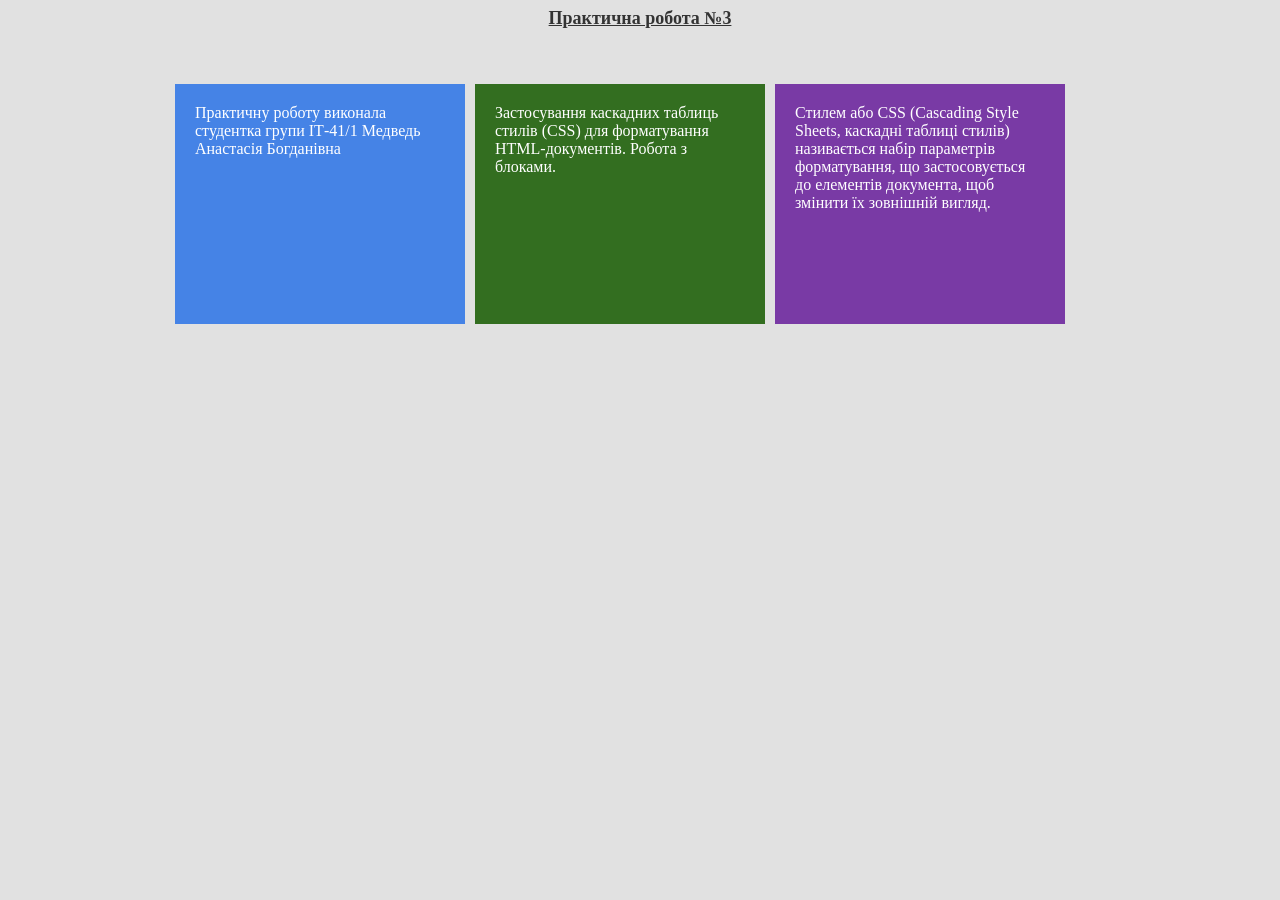
<file: index.html>
<!doctype html>
<html lang="uk">
  <head>
    <meta charset="UTF-8" />
    <meta name="viewport" content="width=device-width, initial-scale=1.0" />
    <title>Практична робота №3</title>
    <link type="text/css" rel="stylesheet" href="style.css" />
  </head>
  <body>
    <div class="wrapper">
      <div class="title">Практична робота №3</div>
      <div class="autor">
        Практичну роботу виконала студентка групи ІТ-41/1 Медведь Анастасія
        Богданівна
      </div>
      <div class="topic">
        Застосування каскадних таблиць стилів (CSS) для форматування
        HTML-документів. Робота з блоками.
      </div>
      <div class="definition">
        Стилем або CSS (Cascading Style Sheets, каскадні таблиці стилів)
        називається набір параметрів форматування, що застосовується до
        елементів документа, щоб змінити їх зовнішній вигляд.
      </div>
    </div>
  </body>
</html>
</file>
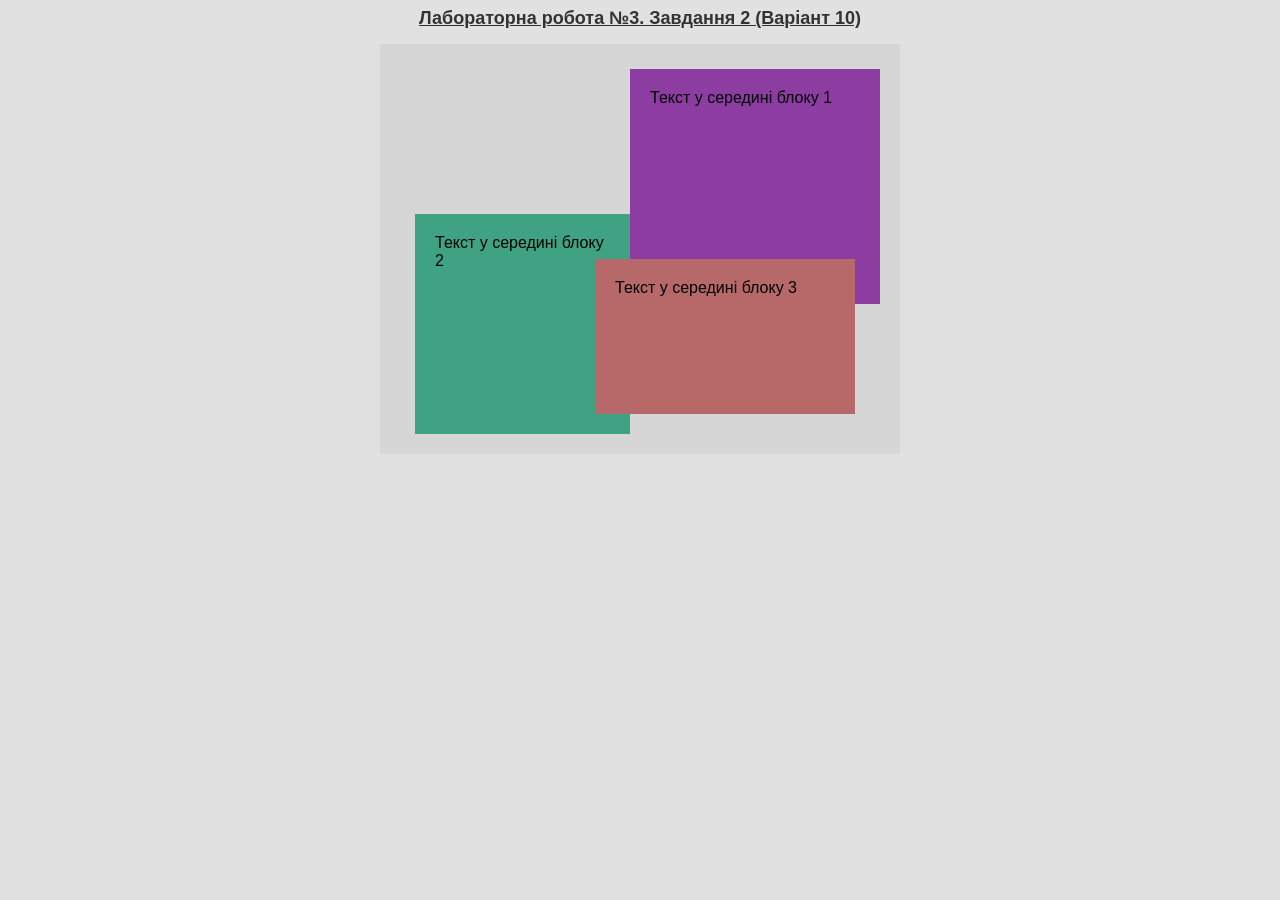
<file: index2.html>
<!doctype html>
<html lang="uk">
  <head>
    <meta charset="UTF-8" />
    <meta name="viewport" content="width=device-width, initial-scale=1.0" />
    <title>Лабораторна робота №3 — Завдання 2</title>
    <link type="text/css" rel="stylesheet" href="style2.css" />
  </head>
  <body>
    <div class="wrapper">
      <div class="title">Лабораторна робота №3. Завдання 2 (Варіант 10)</div>
      <div class="blocks-container">
        <div class="block1">Текст у середині блоку 1</div>
        <div class="block2">Текст у середині блоку 2</div>
        <div class="block3">Текст у середині блоку 3</div>
      </div>
    </div>
  </body>
</html>
</file>
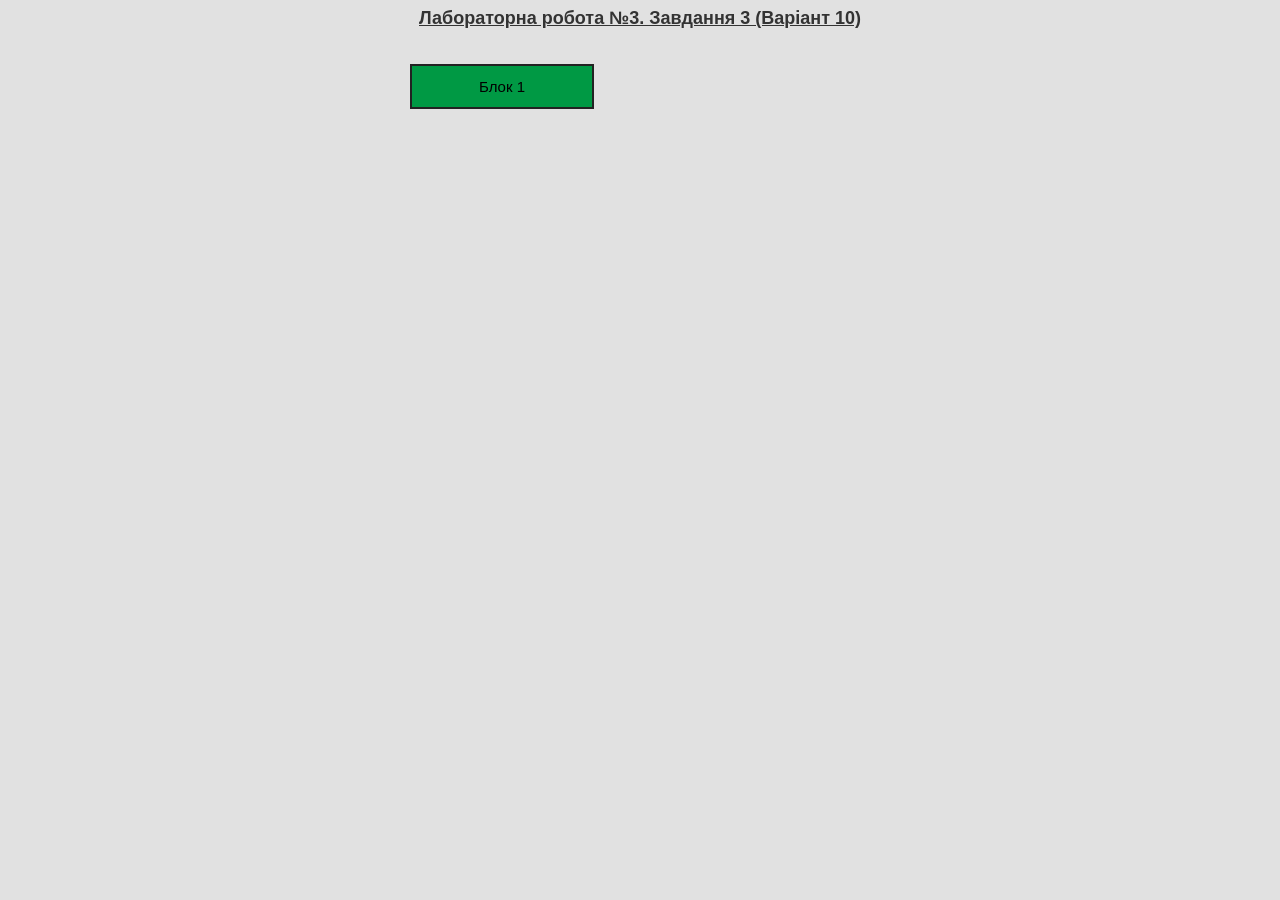
<file: index3.html>
<!doctype html>
<html lang="uk">
  <head>
    <meta charset="UTF-8" />
    <meta name="viewport" content="width=device-width, initial-scale=1.0" />
    <title>Лабораторна робота №3 — Завдання 3</title>
    <link type="text/css" rel="stylesheet" href="style3.css" />
  </head>
  <body>
    <div class="wrapper">
      <div class="title">Лабораторна робота №3. Завдання 3 (Варіант 10)</div>

      <div class="hover-container">
        <div class="block1">
          Блок 1
          <div class="block2">
            Текст всередині Блоку 2
            <div class="block3">Текст всередині Блоку 3</div>
          </div>
        </div>
      </div>
    </div>
  </body>
</html>
</file>
<file: style.css>
body {
  background-color: #e1e1e1;
}

.title {
  text-align: center;
  text-decoration: underline;
  font-weight: 600;
  font-size: 18px;
  color: #333333;
  padding-bottom: 50px;
}

.wrapper {
  width: 940px;
  margin: 0 auto;
}

.autor,
.topic,
.definition {
  float: left;
  padding: 20px;
  margin: 5px;
  height: 200px;
}

.autor {
  width: 250px;
  background-color: #4583e6;
  color: #ffffff;
}

.topic {
  width: 250px;
  background-color: #336e20;
  color: #ffffff;
}

.definition {
  width: 250px;
  background-color: #793aa5;
  color: #ffffff;
}
</file>
<file: style2.css>
body {
  background-color: #e1e1e1;
  font-family: Arial, sans-serif;
}

.wrapper {
  width: 940px;
  margin: 0 auto;
}

.title {
  text-align: center;
  text-decoration: underline;
  font-weight: 600;
  font-size: 18px;
  color: #333333;
  padding-bottom: 15px;
}

.blocks-container {
  position: relative;
  width: 520px;
  height: 410px;
  margin: 0 auto;
  background-color: #d6d6d6;
}

.block1,
.block2,
.block3 {
  position: absolute;
  padding: 20px;
  color: #000000;
  font-size: 16px;
}

.block1 {
  width: 210px;
  height: 195px;
  top: 25px;
  left: 250px;
  background-color: #8d3ca1;
  z-index: 1;
}

.block2 {
  width: 175px;
  height: 180px;
  top: 170px;
  left: 35px;
  background-color: #3fa383;
  z-index: 2;
}

.block3 {
  width: 220px;
  height: 115px;
  top: 215px;
  left: 215px;
  background-color: #b7696a;
  z-index: 3;
}
</file>
<file: style3.css>
body {
  background-color: #e1e1e1;
  font-family: Arial, sans-serif;
}

.wrapper {
  width: 940px;
  margin: 0 auto;
}

.title {
  text-align: center;
  text-decoration: underline;
  font-weight: 600;
  font-size: 18px;
  color: #333333;
  padding-bottom: 35px;
}

.hover-container {
  width: 460px;
  margin: 0 auto;
}

.block1 {
  position: relative;
  width: 150px;
  padding: 12px 15px;
  background-color: #009944;
  border: 2px solid #222222;
  color: #000000;
  font-size: 15px;
  text-align: center;
  cursor: pointer;
}

.block2 {
  display: none;
  position: absolute;
  top: -2px;
  left: 188px;
  width: 240px;
  padding: 12px 15px;
  background-color: #4f86c6;
  border: 2px solid #222222;
  color: #ffffff;
  font-size: 15px;
  text-align: center;
}

.block3 {
  display: none;
  position: absolute;
  top: 48px;
  left: -2px;
  width: 240px;
  height: 110px;
  padding: 15px;
  background-color: #5b4372;
  border: 2px solid #222222;
  color: #ffffff;
  font-size: 15px;
  text-align: center;
}

.block1:hover > .block2 {
  display: block;
}

.block2:hover > .block3 {
  display: block;
}
</file>
